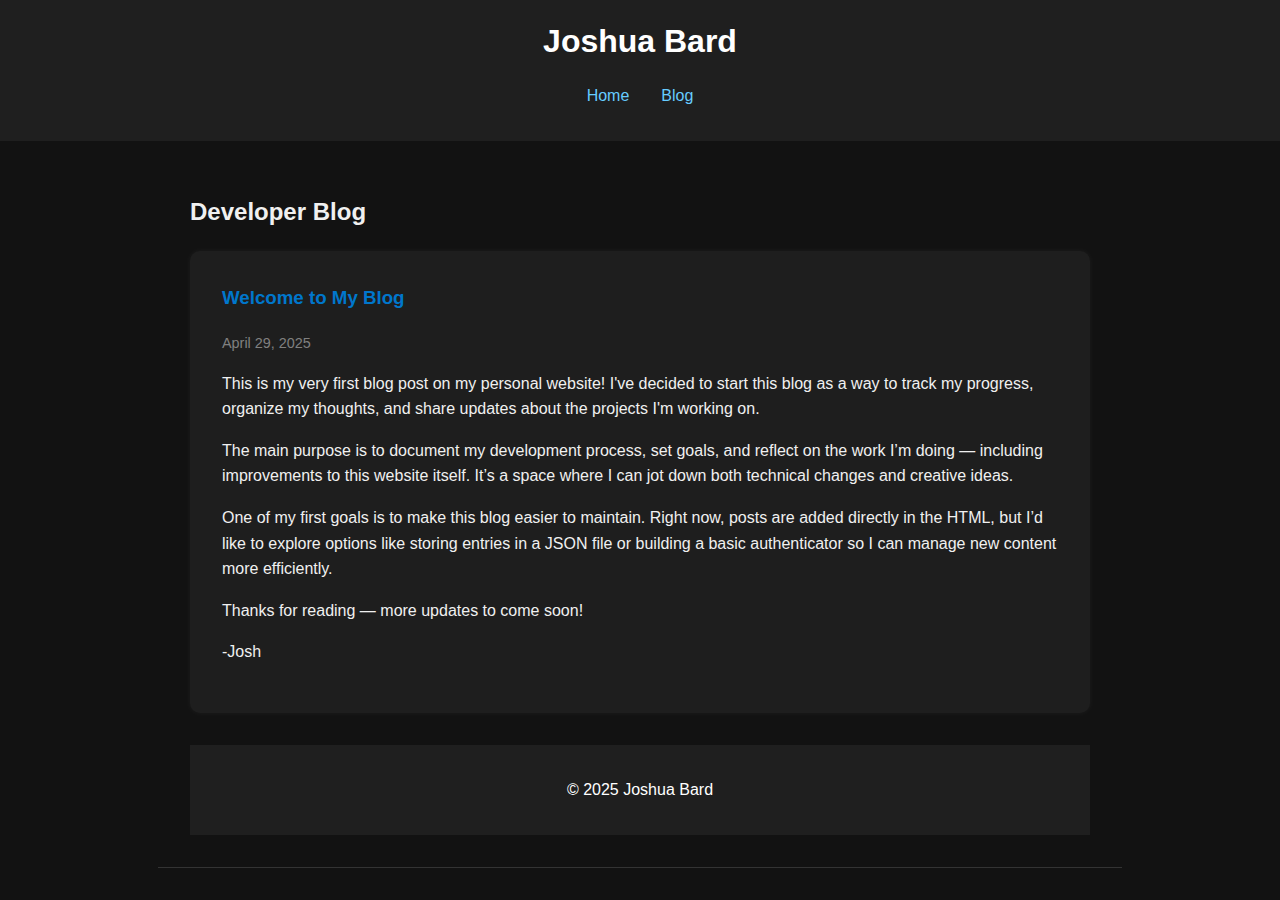
<file: blog.html>
<!DOCTYPE html>
<link rel="stylesheet" href="css/blog.css" />
<html lang="en">
<head>
  <meta charset="UTF-8" />
  <meta name="viewport" content="width=device-width, initial-scale=1.0" />
  <title>Joshua Bard | Blog</title>
  <link rel="stylesheet" href="css/styles.css" />
</head>
<body class="dark-mode">
  <header>
    <h1>Joshua Bard</h1>
    <nav>
      <ul>
        <li><a href="index.html">Home</a></li>
        <li><a href="blog.html">Blog</a></li>
      </ul>
    </nav>
  </header>

  <section id="blog">
    <h2>Developer Blog</h2>
    <div class="blog-post">
        <h3>Welcome to My Blog</h3>
        <p class="date">April 29, 2025</p>
        <p>
          This is my very first blog post on my personal website! I've decided to start this blog as a way to track my progress, organize my thoughts, and share updates about the projects I'm working on.
        </p>
        <p>
          The main purpose is to document my development process, set goals, and reflect on the work I’m doing — including improvements to this website itself. It’s a space where I can jot down both technical changes and creative ideas.
        </p>
        <p>
          One of my first goals is to make this blog easier to maintain. Right now, posts are added directly in the HTML, but I’d like to explore options like storing entries in a JSON file or building a basic authenticator so I can manage new content more efficiently.
        </p>
        <p>
          Thanks for reading — more updates to come soon!
        </p>
        <p>
            -Josh
        </p>
      </div>
      


  <footer>
    <p>&copy; 2025 Joshua Bard</p>
  </footer>

  <script src="js/theme-toggle.js"></script>
</body>
</html>
</file>
<file: css/blog.css>
#blog {
    padding: 2rem;
    max-width: 900px;
    margin: auto;
  }
  
  .blog-post {
    background-color: white;
    padding: 2rem;
    border-radius: 10px;
    margin-bottom: 2rem;
    box-shadow: 0 0 6px rgba(0, 0, 0, 0.1);
  }
  
  body.dark-mode .blog-post {
    background-color: #1e1e1e;
    color: #f0f0f0;
    box-shadow: 0 0 6px rgba(255, 255, 255, 0.05);
  }
  
  .blog-post h3 {
    margin-top: 0;
    color: #0077cc;
  }
  
  .blog-post .date {
    font-size: 0.9rem;
    color: gray;
    margin-bottom: 1rem;
  }
</file>
<file: css/styles.css>
/* Base Styles */
body {
  font-family: Arial, sans-serif;
  margin: 0;
  padding: 0;
  line-height: 1.6;
  background-color: #f9f9f9;
  color: #333;
}

html {
  scroll-behavior: smooth;
}

/* Dark Mode Overrides */
body.dark-mode {
  background-color: #121212;
  color: #f0f0f0;
}

/* Header */
header {
  background-color: #2c3e50;
  color: white;
  padding: 1rem;
  text-align: center;
}

body.dark-mode header {
  background-color: #1f1f1f;
}

header h1 {
  font-size: 2rem;
  margin: 0;
}

/* Navigation (if used) */
nav ul {
  list-style: none;
  padding: 0;
  display: flex;
  justify-content: center;
  gap: 2rem;
}

nav a {
  color: white;
  text-decoration: none;
}

body.dark-mode nav a {
  color: #66ccff;
}

/* Sections */
section {
  padding: 4rem 2rem;
  border-bottom: 1px solid #e0e0e0;
}

body.dark-mode section {
  border-color: #333;
}

/* Projects */
.project-list {
  display: grid;
  grid-template-columns: repeat(auto-fit, minmax(200px, 1fr));
  gap: 1rem;
}

.project {
  background-color: white;
  padding: 1rem;
  border-radius: 10px;
  box-shadow: 0 0 5px rgba(0, 0, 0, 0.1);
  text-align: center;
}

body.dark-mode .project {
  background-color: #1e1e1e;
  box-shadow: 0 0 5px rgba(255, 255, 255, 0.05);
}

/* Footer */
footer {
  text-align: center;
  padding: 1rem;
  background-color: #2c3e50;
  color: white;
}

body.dark-mode footer {
  background-color: #1f1f1f;
}

/* Links */
a {
  color: #0077cc;
}

body.dark-mode a {
  color: #66ccff;
}

/* Floating Menu Container */
#menu-container {
  position: fixed;
  top: 1rem;
  right: 1rem;
  background-color: #2c3e50;
  padding: 1rem;
  border-radius: 8px;
  z-index: 999;
  box-shadow: 0 2px 10px rgba(0, 0, 0, 0.2);
  max-width: 150px;
}

/* Dropdown Menu */
#sectionMenu {
  width: 100%;
  padding: 0.5rem;
  border-radius: 6px;
  border: none;
  font-size: 1rem;
  font-weight: bold;
  cursor: pointer;
  background-color: #0077cc;
  color: white;
}

body.dark-mode #sectionMenu {
  background-color: #66ccff;
  color: black;
}

/* Dark Mode Toggle Button (legacy or hidden) */
#darkModeToggle {
  display: none; /* Hide if you're using the dropdown option instead */
}

/* Responsive Mobile Styles */
@media (max-width: 600px) {
  #sectionMenu {
    font-size: 0.8rem;
    padding: 0.3rem 0.5rem;
    width: 100%;
  }

  #menu-container {
    padding: 0.5rem;
    max-width: 120px;
    top: 0.5rem;
    right: 0.5rem;
  }

  header h1 {
    font-size: 1.25rem;
    padding-left: 1rem;
    text-align: left;
  }
}
</file>
